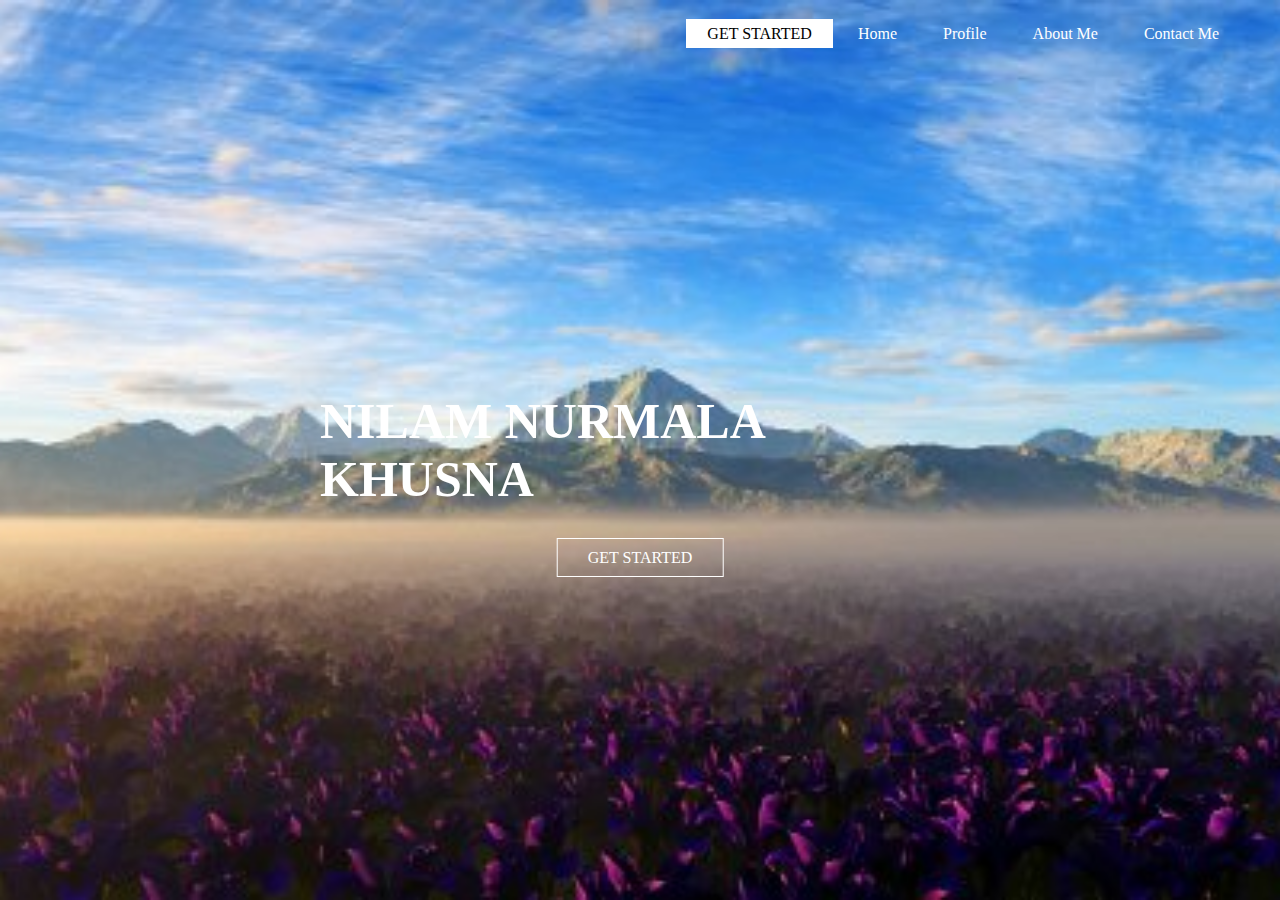
<file: index.html>
<!DOCTYPE html>
<html>

<head>
    <title>WEB NILAM</title>
    <link rel="stylesheet" type="text/css" href="css/style.css">
</head>

<body>
    <header>
        <div class="main">
            <ul>
                <li class="active"><a href="#">GET STARTED</a></li>
                <li><a href="html/home.html">Home</a></li>
                <li><a href="html/portofolio.html">Profile</a></li>
                <li><a href="html/portofolio2.html">About Me</a></li>
                <li><a href="html/contact.html">Contact Me</a></li>
            </ul>
        </div>
        <div class="title">
            <h1>NILAM NURMALA KHUSNA</h1>
        </div>

        <div class="button">
            <a href="html/home.html" class="btn">GET STARTED</a>
        </div>
    </header>
</body>

</html>
</file>
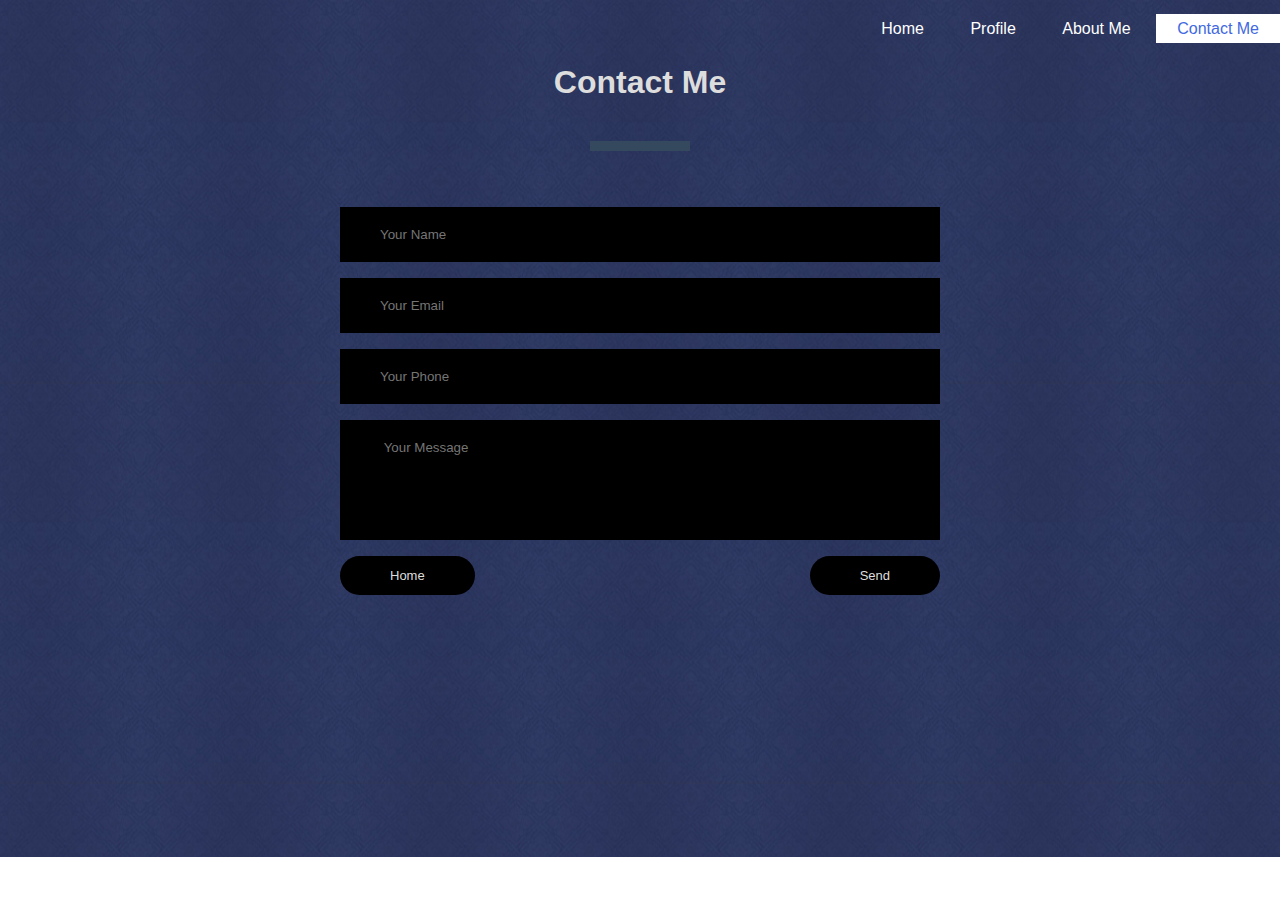
<file: html/contact.html>
<!DOCTYPE html>
<html lang="en">

<head>
    <title> Contact Me</title>
    <meta charset="utf-8">
    <link rel="stylesheet" type="text/css" href="../css/style-contact.css">
</head>

<body>
    <header>
        <div class="main">
            <ul>
                <li><a href="home.html"> Home </a></li>
                <li><a href="portofolio.html">Profile</a></li>
                <li><a href="portofolio2.html"> About Me </a></li>
                <li class="active"><a href="contact.html"> Contact Me </a></li>
            </ul>
        </div>
    </header>

    <div class="contact-section">
        <h1> Contact Me</h1>
        <div class="border"></div>
        <form class="contact-form" action="contact.html" method="post">
            <input type="text" class="contact-form-text" placeholder="Your Name">
            <input type="email" class="contact-form-text" placeholder="Your Email">
            <input type="text" class="contact-form-text" placeholder="Your Phone">
            <textarea class="contact-form-text" placeholder=" Your Message"></textarea>
            <input type="submit" class="contact-form-btn" value="Send">
            <a href="home.html" class="contact-button-btn">Home</a>
        </form>
    </div>
</body>

</html>
</file>
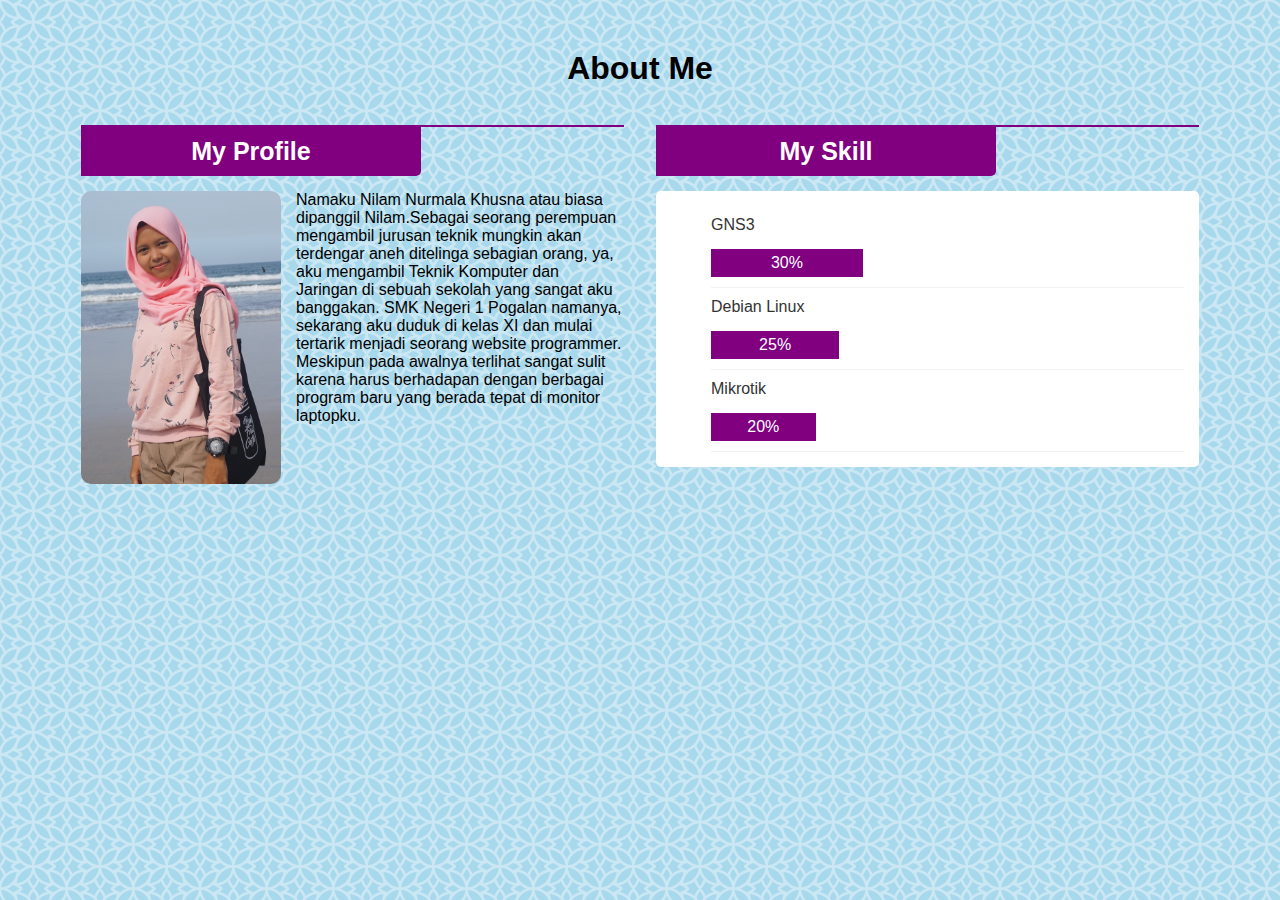
<file: html/portofolio2.html>
<!DOCTYPE html>
<html lang="en">

<head>
    <title> Portofolio </title>
    <meta charset="utf-8">
    <link rel="stylesheet" type="text/css" href="../css/style-portofolio2.css">
</head>

<body>
    <div class="container">
        <center>
            <h1>About Me</h1>
        </center>

        <table class="table-container">
            <tr>
                <!--my profile-->
                <td class="profile">
                    <hr>
                    <h1 class="title"> My Profile</h1>

                    <div>
                        <img src="../img/nlm2.jpg" alt="Fotoku">
                        <span> Namaku Nilam Nurmala Khusna atau biasa dipanggil Nilam.Sebagai seorang perempuan
                            mengambil jurusan teknik mungkin akan terdengar aneh ditelinga sebagian orang, ya, aku
                            mengambil Teknik Komputer dan Jaringan di sebuah sekolah yang sangat aku banggakan. SMK
                            Negeri 1 Pogalan namanya, sekarang aku duduk di kelas XI dan mulai tertarik menjadi seorang
                            website programmer. Meskipun pada awalnya terlihat sangat sulit karena harus berhadapan
                            dengan berbagai program baru yang berada tepat di monitor laptopku.
                    </div>
                </td>

                <!--my skill-->
                <td class="skill">
                    <hr>
                    <h1 class="title"> My Skill</h1>

                    <div class="content">
                        <ul>
                            <li>
                                GNS3
                                <div class="level" style="width: 30%">
                                    30%
                                </div>
                            </li>
                            <li>
                                Debian Linux
                                <div class="level" style="width: 25%;">
                                    25%
                                </div>
                            </li>
                            <li>
                                Mikrotik
                                <div class="level" style="width: 20%">
                                    20%
                                </div>
                            </li>
                        </ul>
                    </div>
                </td>
            </tr>
            <tr>
            </tr>
        </table>
    </div>
</body>

</html>
</file>
<file: css/style.css>
* {
    margin: 0;
    padding: 0;
    font-family: myriad pro 'Lucida Sans', 'Lucida Sans Regular', 'Lucida Grande', 'Lucida Sans Unicode', Geneva, Verdana, sans-serif;
}

header {
    background-image: url(../img/1.jpg);
    height: 100vh;
    background-size: cover;
    background-position: center;
}

ul {
    float: right;
    list-style-type: none;
    margin-top: 25px;
}

ul li {
    display: inline-block;
}

ul li a {
    text-decoration: none;
    color: #fff;
    padding: 5px 20px;
    border: 1px solid transparent;
    transition: 0.6s ease;
}

ul li a:hover {
    background-color: #fff;
    color: #000;
}

ul li.active a {
    background-color: #fff;
    color: #000;
}

.main {
    max-width: 1200px;
    margin: auto;
}

.title {
    position: absolute;
    top: 50%;
    left: 50%;
    transform: translate(-50%, -50%);
}

.title h1 {
    color: #fff;
    font-size: 50px;
}

.button {
    position: absolute;
    top: 62%;
    left: 50%;
    transform: translate(-50%, -50%);
    transition: 0.6s ease;
}

.btn {
    border: 1px solid #fff;
    padding: 10px 30px;
    color: #fff;
    text-decoration: none;
}

.btn:hover {
    background-color: #fff;
    color: #000;
}
</file>
<file: css/style-contact.css>
ul {
    list-style-type: none;
    float: right;
    margin-top: 20px;
}

ul li {
    display: inline-block;
}

ul li a {
    text-decoration: none;
    color: #fff;
    padding: 5px 20px;
    border: 1px solid transparent;
    transition: 0.6s ease;
}

ul li a:hover {
    background-color: #fff;
    color: royalblue;
    font-size: 20px;
}

ul li.active a {
    background-color: #fff;
    color: royalblue;
}

* {
    margin: 0;
    padding: 0;
    font-family: "montserrat", sans-serif;
}

.contact-section {
    background: url(../img/contact.png) center;
    padding: 64px;
    height: 81vh;
    background-size: auto;
}

.contact-section h1 {
    text-align: center;
    color: #ddd;
}

.border {
    width: 100px;
    height: 10px;
    background: #34495e;
    margin: 40px auto;
}

.contact-form {
    max-width: 600px;
    margin: auto;
    padding: 0 10px;
    overflow: hidden;
}

.contact-form-text {
    display: block;
    width: 100%;
    box-sizing: border-box;
    margin: 16px 0;
    border: 0;
    background: black;
    padding: 20px 40px;
    outline: none;
    color: #ddd;
    transition: 0.5s;
}

.contact-form-text:focus {
    box-shadow: 0 0 10px 4px white;
}

textarea.contact-form-text {
    resize: none;
    height: 120px;
}

.contact-form-btn {
    float: right;
    border: 0;
    background: black;
    color: #ddd;
    padding: 12px 50px;
    border-radius: 20px;
    cursor: pointer;
    transition: 0.5s;
    font-size: small;
}

.contact-form-btn:hover {
    background: #2980b9;
}

.contact-button-btn {
    float: left;
    border: 0;
    background: black;
    color: #ddd;
    padding: 12px 50px;
    border-radius: 20px;
    cursor: pointer;
    transition: 0.5s;
    text-decoration: none;
    font-family: "montserrat", sans-serif;
    font-size: small;
}

.contact-button-btn:hover {
    background: #2980b9;
}
</file>
<file: css/style-portofolio2.css>
body {
    background-image: url(../img/about-me.png);
    margin: 0;
    font-family: Arial, Helvetica, sans-serif;
    color: black;
    scroll-behavior: smooth;
}

.container {
    width: 90%;
    margin-left: auto;
    margin-right: auto;
    margin-top: 50px;
}

.table-container {
    width: 100%;
}

.title {
    background-color: purple;
    color: white;
    display: inline-block;
    padding: 10px 20px;
    margin: 0;
    border-bottom-right-radius: 5px;
    margin-bottom: 15px;
    font-size: 25px;
    min-width: 300px;
    text-align: center;
}

hr {
    margin: 0;
    border: solid 1px purple;
}

.profile {
    width: 50%;
}

.profile img {
    width: 200px;
    float: left;
    margin-right: 15px;
}

.table-container td {
    vertical-align: top;
    padding: 15px;
}

.skill .content {
    background-color: white;
    color: #333333;
    padding: 15px;
    border-radius: 5px;
}

.skill ul {
    margin: 0;
    list-style: none;
}

.skill li {
    padding-top: 10px;
    padding-bottom: 10px;
    border-bottom: 1px solid #f1f1f1;
}

.skill .level {
    background-color: purple;
    color: white;
    padding: 5px;
    text-align: center;
    margin-top: 15px;
}

.project .content {
    width: 25%;
    float: left;
    text-align: center;
    padding: 15px;
    box-sizing: border-box;
}

.project img {
    width: 100%;
    display: flex;
}

img {
    width: 400px;
    transition: all .3s linear;
    border-radius: 10px;
}

img:hover {
    transform: scale(1.2);
    transition: all .3s linear;
    cursor: pointer;
}
</file>
